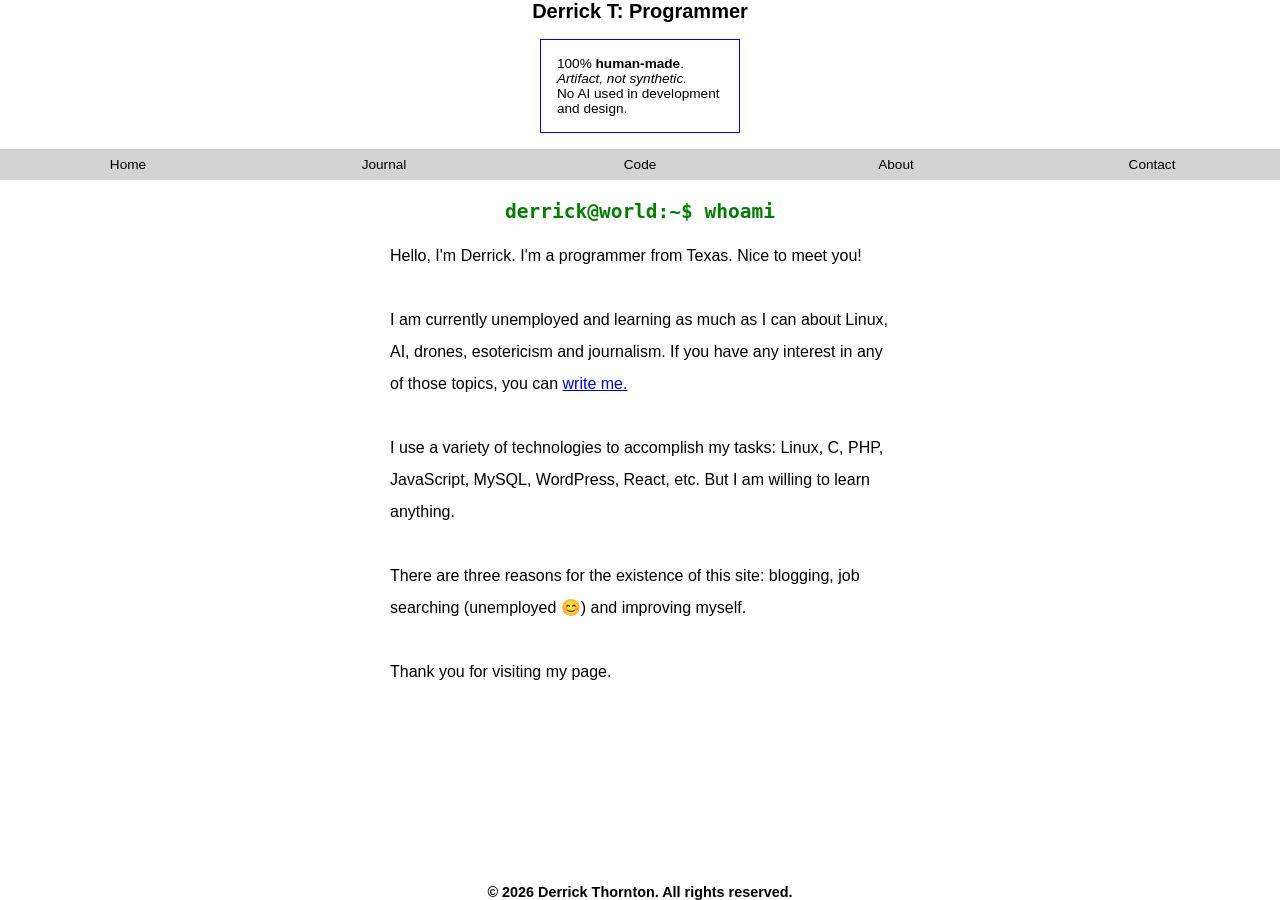
<file: index.html>
<!DOCTYPE html>
<html>
	<head>
<!-- Google tag (gtag.js) -->
<script async src="https://www.googletagmanager.com/gtag/js?id=G-260PQVFVV3"></script>
<script>
  window.dataLayer = window.dataLayer || [];
  function gtag(){dataLayer.push(arguments);}
  gtag('js', new Date());

  gtag('config', 'G-260PQVFVV3');
</script>

		<meta charset='utf-8'>
        <meta name='viewport' content='width=device-width, initial-scale=1.0'>
		<title>Derrick T: Programmer</title>
		<link rel='stylesheet' href='./styles/three-part.css'>
        <link rel='stylesheet' href='./styles/main.css'>
        <link rel='stylesheet' href='./styles/home.css'>
        <meta name="robots" content="noindex">
	</head>
	<body>
		<header>
			<h1>Derrick T: Programmer</h1>
			<p>100% <strong>human-made</strong>.<br>
			<em>Artifact, not synthetic.</em><br>
			 No AI used in development and design.</p>
			<nav>
				<div><a href='./index.html'>Home</a></div>
				<div><a href='./journal.html'>Journal</a></div>
				<div><a href='./code.html'>Code</a></div>
				<div><a href='./about.html'>About</a></div>
				<div><a href='./contact.html'>Contact</a></div>
			</nav>
		</header>
		<main>
			<article>
				<h2><code>derrick@world:~$ whoami</code></h2>
                <p>Hello, I'm Derrick. I'm a programmer from Texas. Nice to meet you!</p>				
                <p>I am currently unemployed and learning as much as I can about Linux, AI, drones, esotericism   
                and journalism. If you have any interest in any of those topics, you can <a href='contact.html'>write me.</a>
                </p>
				<p>I use a variety of technologies to accomplish my tasks: Linux, C, PHP, JavaScript, MySQL, 
                WordPress, React, etc. But I am willing to learn anything.</p>
                <p>There are three reasons for the existence of this site: blogging, job searching (unemployed &#128522;) and improving myself.</p>
				<aside>
					<p>Thank you for visiting my page.</p>
				</aside>
			</article>
		</main>
		<footer>
			<p>&copy; 2026 Derrick Thornton. All rights reserved.</p>
		</footer>
	</body>
</html>
</file>
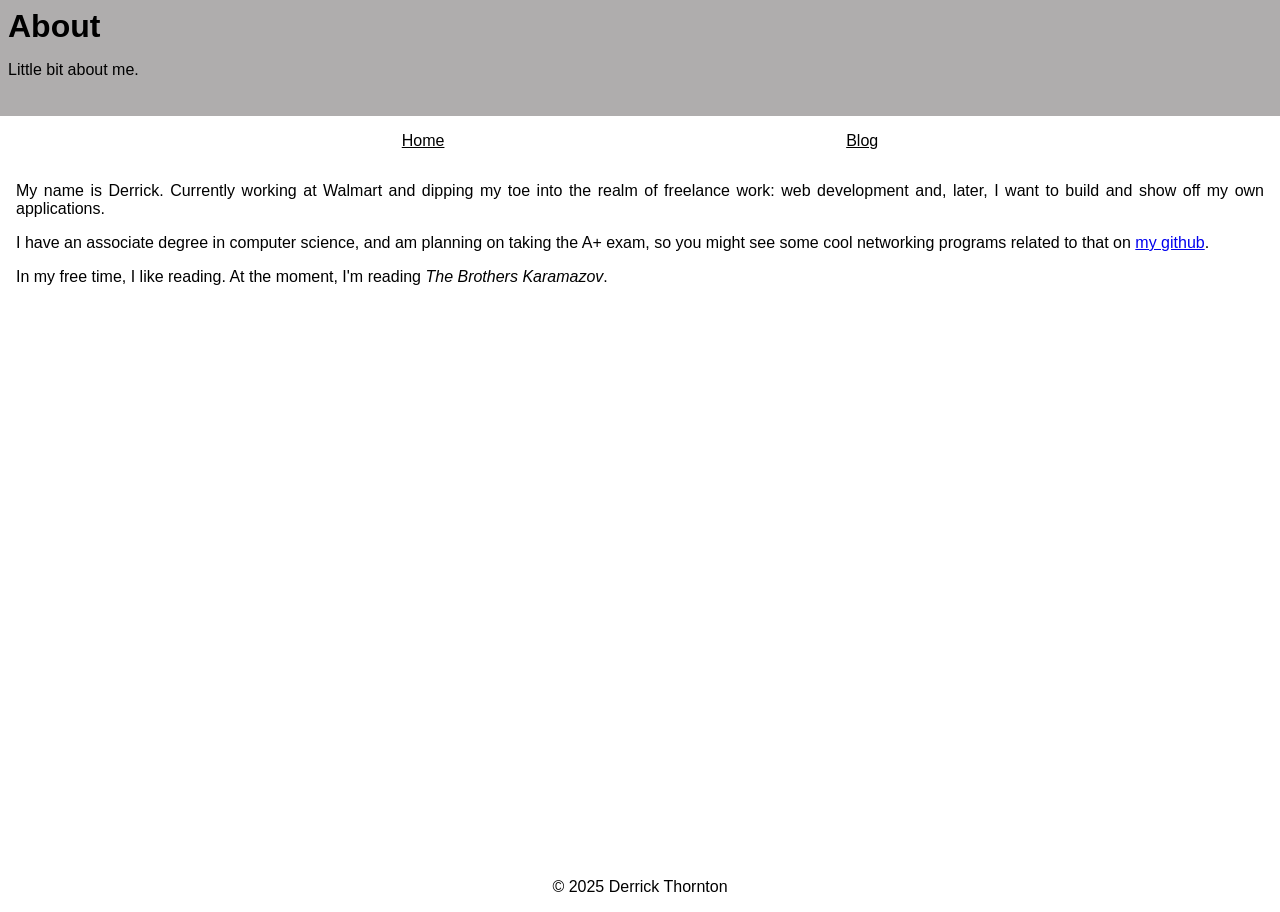
<file: about/index.html>
<!DOCTYPE html>
<html lang='en-US'>
	<head>
		<meta charset='utf-8'>
		<meta name='viewport' content='width=device-width, initial-scale=1.0'>
		<title>Derrick Thornton - About</title>
		<link rel='stylesheet' type='text/css' href='../style/main.css'>
	</head>
	<body>
		<header>
			<h1>About</h1>
			<p>Little bit about me.</p>
		</header>
		<div id='home-bar'>
			<p><a href='../index.html'>Home</a></p>
			<p><a href='../blog/'>Blog</a></p>
		</div>
		<main>
			<p>My name is Derrick. Currently working at Walmart and dipping my toe into the realm of freelance work: web development and, later, I want to build and show off my own applications. </p>
			<p>I have an associate degree in computer science, and am planning on taking the A+ exam, so you might see some cool networking programs related to that on <a href='https://www.github.com/derrick-vwd'>my github</a>.</p>

			<p>In my free time, I like reading. At the moment, I'm reading <i>The Brothers Karamazov</i>.
		</main>
		<footer>
			<p>&copy; 2025 Derrick Thornton</p>
		</footer>
	</body>
</html>
</file>
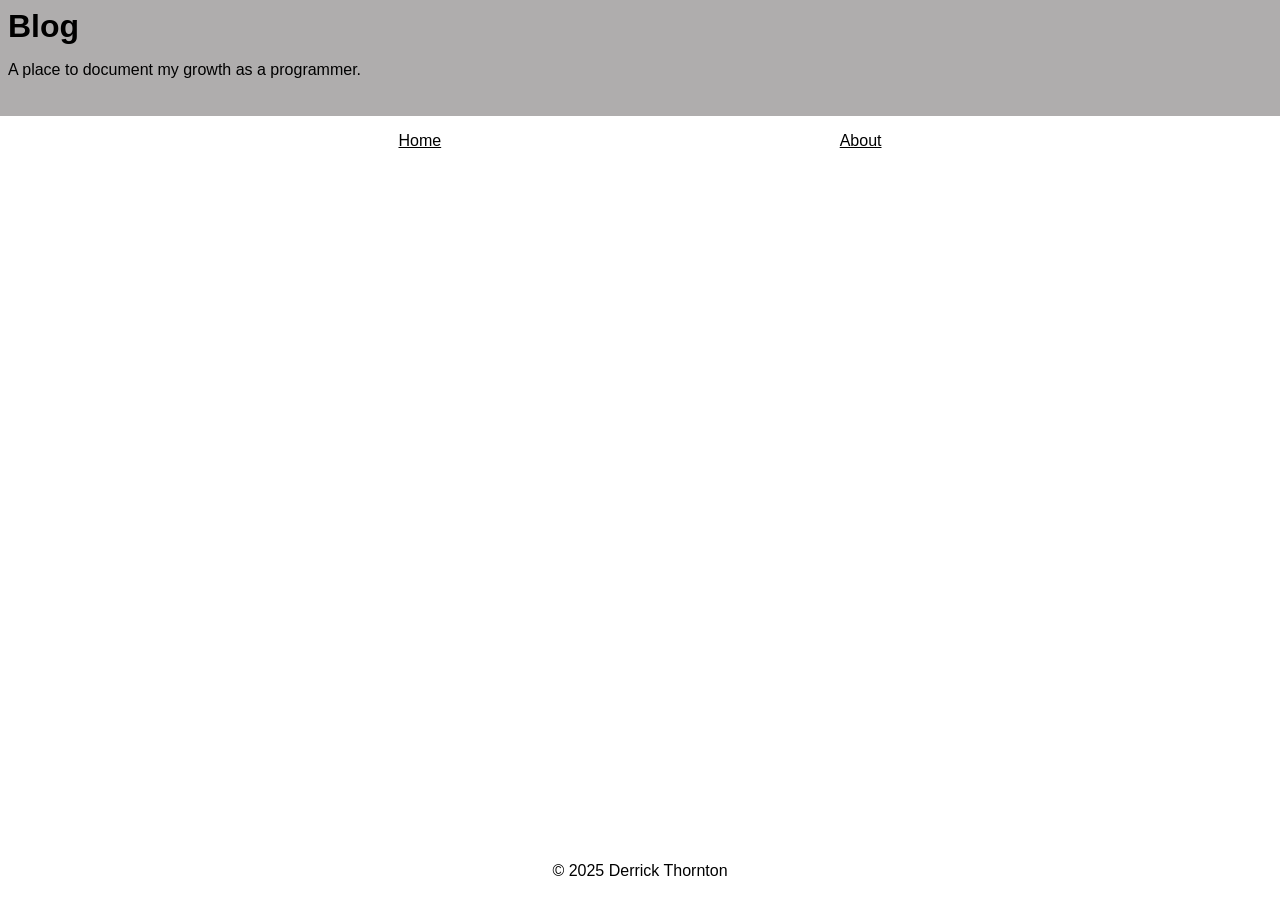
<file: blog/index.html>
<!DOCTYPE html>
<html lang='en-US'>
	<head>
		<meta charset='utf-8'>
		<meta name='viewport' content='width=device-width, initial-scale=1.0'>
		<title>Derrick Thornton - Blog</title>
		<link rel='stylesheet' type='text/css' href='../style/main.css'>
	</head>
	<body>
		<header>
			<h1>Blog</h1>
			<p>A place to document my growth as a programmer.</p>
		</header>
		<div id='home-bar'>
			<p><a href='../index.html'>Home</a></p>
			<p><a href='../about/'>About</a></p>
		</div>
		<main>
		</main>
		<footer>
			<p>&copy; 2025 Derrick Thornton</p>
		</footer>
	</body>
</html>
</file>
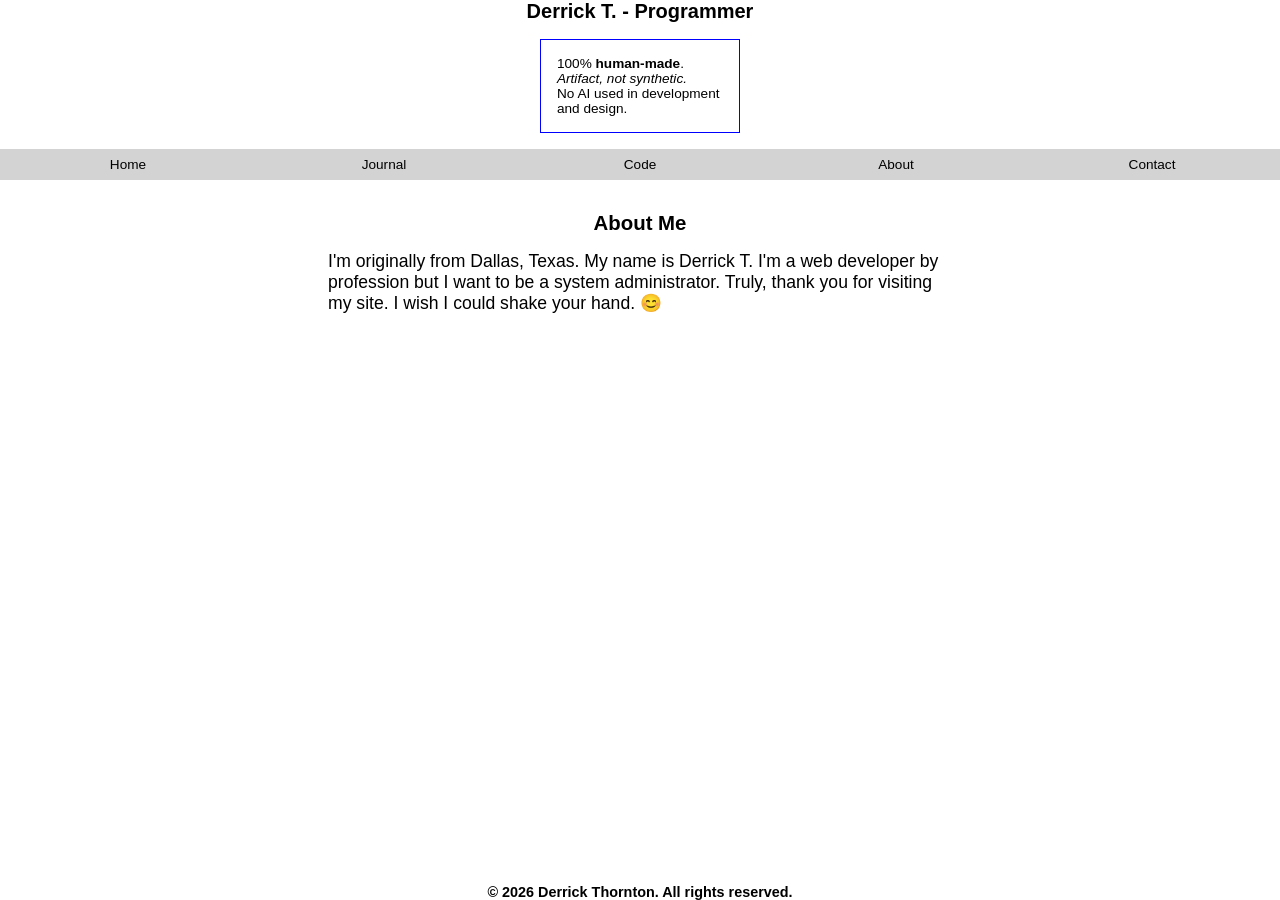
<file: about.html>
<!DOCTYPE html>
<html>
	<head>
        <!-- Google tag (gtag.js) -->
<script async src="https://www.googletagmanager.com/gtag/js?id=G-260PQVFVV3"></script>
<script>
  window.dataLayer = window.dataLayer || [];
  function gtag(){dataLayer.push(arguments);}
  gtag('js', new Date());

  gtag('config', 'G-260PQVFVV3');
</script>

		<meta charset='utf-8'>
		<title>Derrick: Programmer</title>
		<meta name='viewport' content='width=device-width, initial-scale=1.0'>
		<link rel='stylesheet' href='./styles/three-part.css'>
        <link rel='stylesheet' href='./styles/main.css'>
        <link rel='stylesheet' href='./styles/about.css'>
        <meta name="robots" content="noindex">
	</head>
	<body>
		<header>
			<h1>Derrick T. - Programmer</h1>
			<p>100% <strong>human-made</strong>.<br>
			<em>Artifact, not synthetic.</em><br>
			 No AI used in development and design.</p>
			<nav>
				<div><a href='./index.html'>Home</a></div>
				<div><a href='./journal.html'>Journal</a></div>
				<div><a href='./code.html'>Code</a></div>
				<div><a href='./about.html'>About</a></div>
				<div><a href='./contact.html'>Contact</a></div>
			</nav>
		</header>
		<main>
			<h2>About Me</h2>
            <p>
                I'm originally from Dallas, Texas. My name is Derrick T. I'm a web developer by profession but I want to be a system administrator. Truly, thank you for visiting my site. I wish I could shake your hand. &#128522;
            </p>
		</main>
		<footer>
<p>&copy; 2026 Derrick Thornton. All rights reserved.</p>
		</footer>
	</body>
</html>
</file>
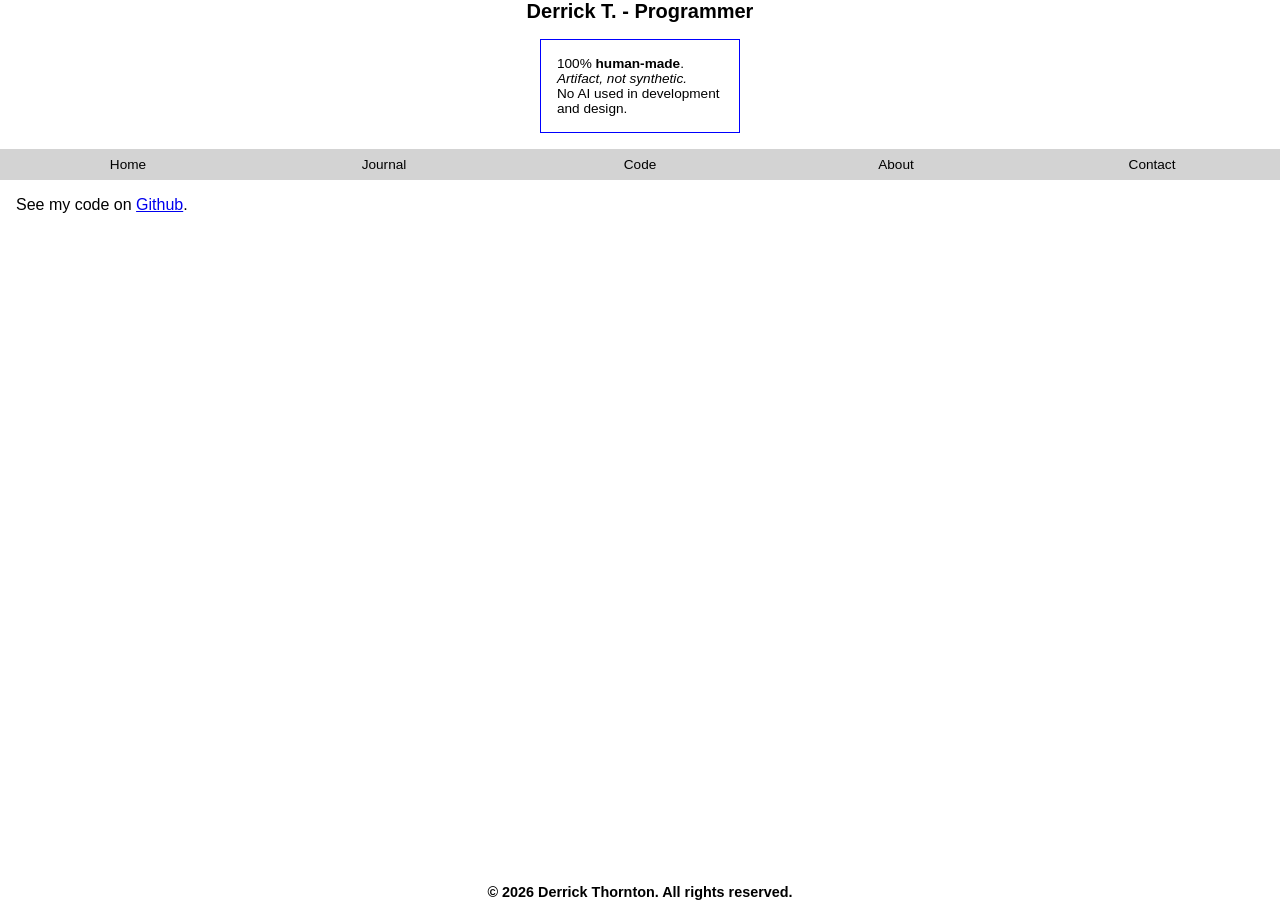
<file: code.html>
<!DOCTYPE html>
<html>
	<head>
<!-- Google tag (gtag.js) -->
<script async src="https://www.googletagmanager.com/gtag/js?id=G-260PQVFVV3"></script>
<script>
  window.dataLayer = window.dataLayer || [];
  function gtag(){dataLayer.push(arguments);}
  gtag('js', new Date());

  gtag('config', 'G-260PQVFVV3');
</script>

		<meta charset='utf-8'>
		<title>Derrick: Programmer</title>
		<meta name='viewport' content='width=device-width, initial-scale=1.0'>
		<link rel='stylesheet' href='./styles/three-part.css'>
        <link rel='stylesheet' href='./styles/main.css'>
        <meta name="robots" content="noindex">
	</head>
	<body>
		<header>
			<h1>Derrick T. - Programmer</h1>
			<p>100% <strong>human-made</strong>.<br>
			<em>Artifact, not synthetic.</em><br>
			 No AI used in development and design.</p>
			<nav>
				<div><a href='./index.html'>Home</a></div>
				<div><a href='./journal.html'>Journal</a></div>
				<div><a href='./code.html'>Code</a></div>
				<div><a href='./about.html'>About</a></div>
				<div><a href='./contact.html'>Contact</a></div>
			</nav>
		</header>
		<main>
			<p>See my code on <a href='https://github.com/derrick-vwd' target='_blank'>Github</a>.</p>
		</main>
		<footer>
<p>&copy; 2026 Derrick Thornton. All rights reserved.</p>
		</footer>
	</body>
</html>
</file>
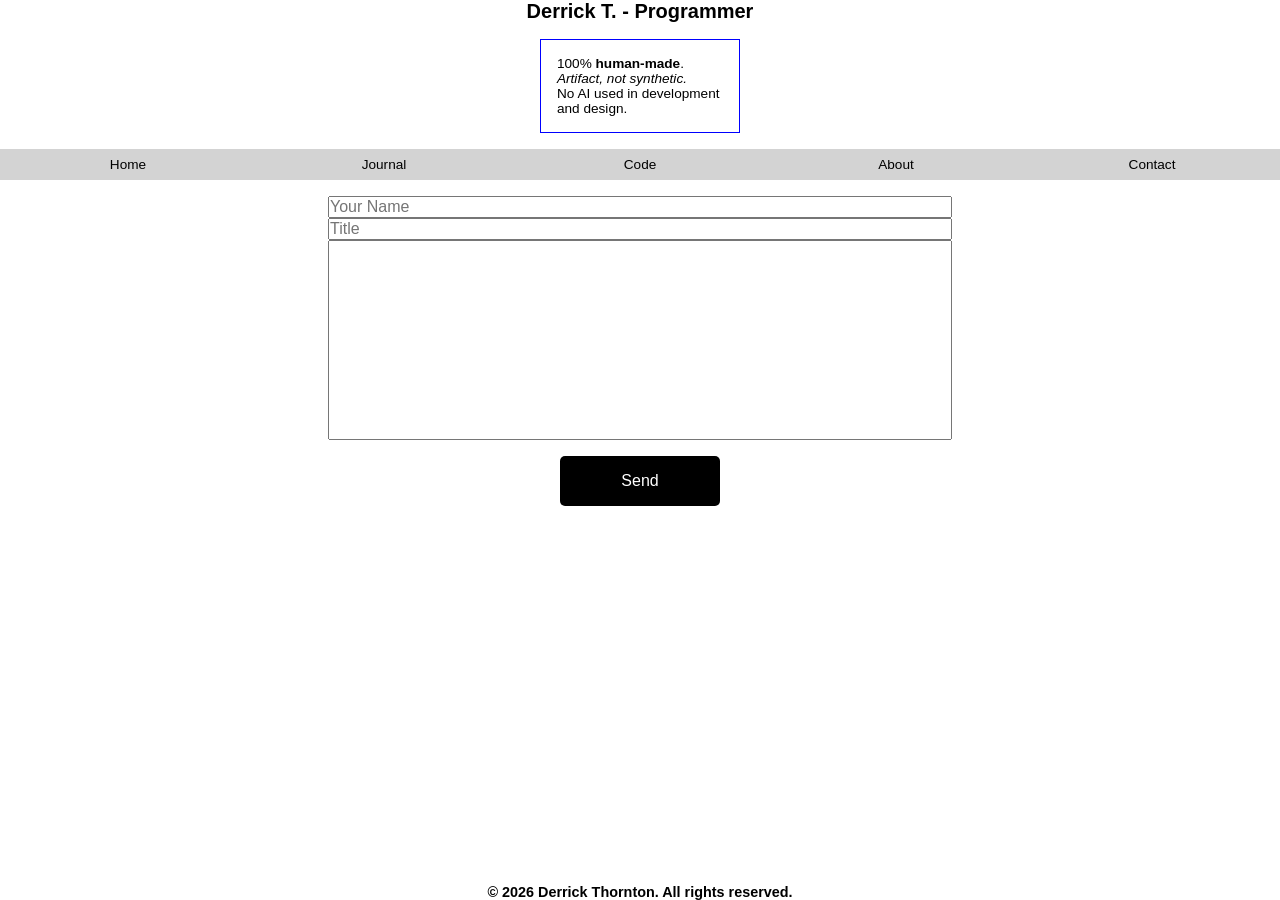
<file: contact.html>
<!DOCTYPE html>
<html>
	<head>
<!-- Google tag (gtag.js) -->
<script async src="https://www.googletagmanager.com/gtag/js?id=G-260PQVFVV3"></script>
<script>
  window.dataLayer = window.dataLayer || [];
  function gtag(){dataLayer.push(arguments);}
  gtag('js', new Date());

  gtag('config', 'G-260PQVFVV3');
</script>

		<meta charset='utf-8'>
		<title>Derrick: Programmer</title>
		<meta name='viewport' content='width=device-width, initial-scale=1.0'>
		<link rel='stylesheet' href='./styles/three-part.css'>
        <link rel='stylesheet' href='./styles/main.css'>
        <link rel='stylesheet' href='./styles/contact.css'>
        <meta name="robots" content="noindex">
	</head>
	<body>
		<header>
			<h1>Derrick T. - Programmer</h1>
			<p>100% <strong>human-made</strong>.<br>
			<em>Artifact, not synthetic.</em><br>
			 No AI used in development and design.</p>
			<nav>
				<div><a href='./index.html'>Home</a></div>
				<div><a href='./journal.html'>Journal</a></div>
				<div><a href='./code.html'>Code</a></div>
				<div><a href='./about.html'>About</a></div>
				<div><a href='./contact.html'>Contact</a></div>
			</nav>
		</header>
		<main>
			<form>
                <input type='text' name='username' placeholder='Your Name'>
                <input type='text' name='title' placeholder='Title'>
                <textarea noneditable name='message'></textarea>
                <input type='submit' value='Send'>
            </form>
		</main>
		<footer>
<p>&copy; 2026 Derrick Thornton. All rights reserved.</p>
		</footer>
	</body>
</html>
</file>
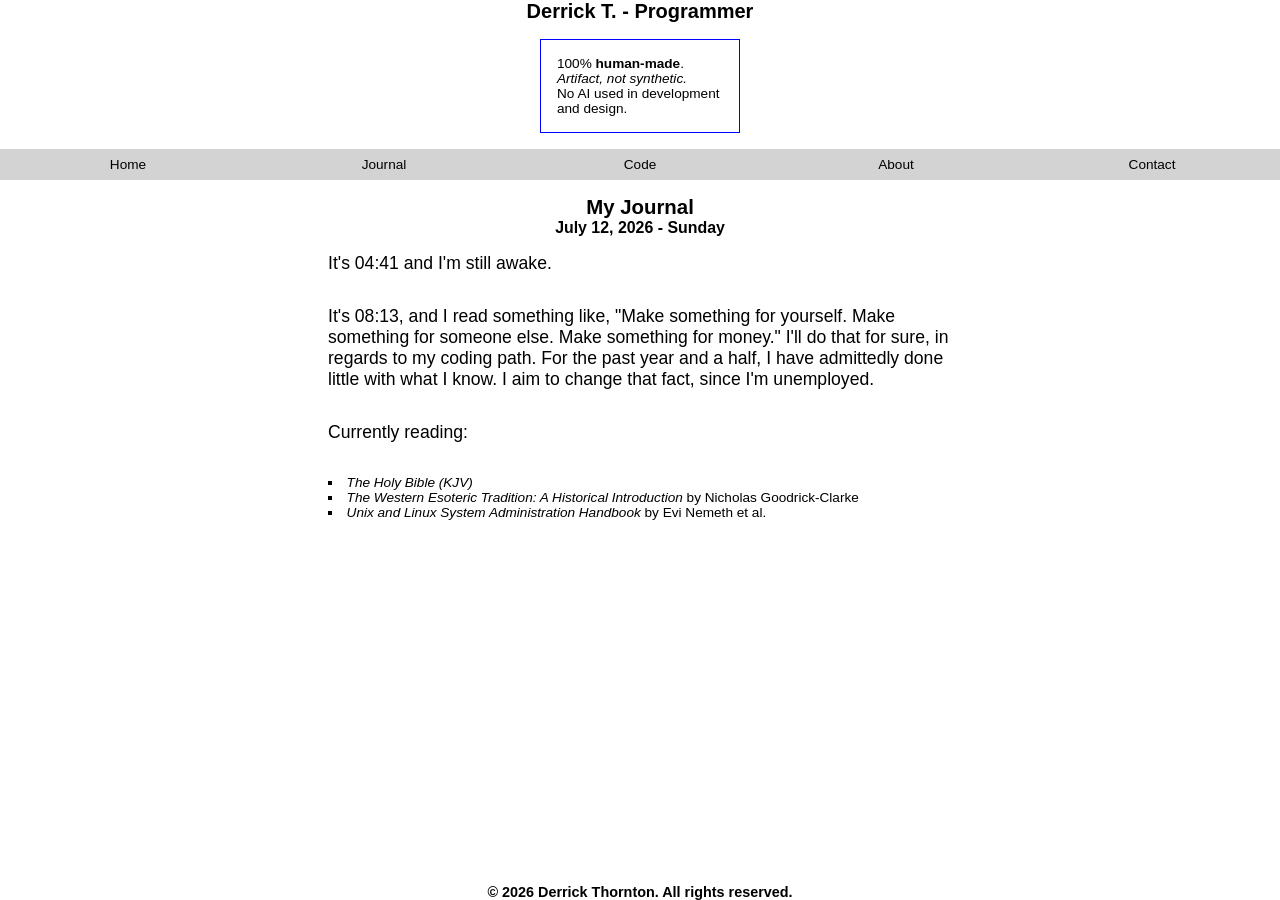
<file: journal.html>
<!DOCTYPE html>
<html>
	<head>
<!-- Google tag (gtag.js) -->
<script async src="https://www.googletagmanager.com/gtag/js?id=G-260PQVFVV3"></script>
<script>
  window.dataLayer = window.dataLayer || [];
  function gtag(){dataLayer.push(arguments);}
  gtag('js', new Date());

  gtag('config', 'G-260PQVFVV3');
</script>

		<meta charset='utf-8'>
		<title>Derrick: Programmer</title>
		<meta name='viewport' content='width=device-width, initial-scale=1.0'>
		<link rel='stylesheet' href='./styles/three-part.css'>
        <link rel='stylesheet' href='./styles/main.css'>    
        <link rel='stylesheet' href='./styles/journal.css'>
        <meta name="robots" content="noindex">
	</head>
	<body>
		<header>
			<h1>Derrick T. - Programmer</h1>
			<p>100% <strong>human-made</strong>.<br>
			<em>Artifact, not synthetic.</em><br>
			 No AI used in development and design.</p>
			<nav>
				<div><a href='./index.html'>Home</a></div>
				<div><a href='./journal.html'>Journal</a></div>
				<div><a href='./code.html'>Code</a></div>
				<div><a href='./about.html'>About</a></div>
				<div><a href='./contact.html'>Contact</a></div>
			</nav>
		</header>
		<main>
			<h2>My Journal</h2>
            <h3>July 12, 2026 - Sunday</h3>
            <p>It's 04:41 and I'm still awake.</p>
            <p>It's 08:13, and I read something like, "Make something for yourself. Make something for someone else. Make something for money."
            I'll do that for sure, in regards to my coding path. For the past year and a half, I have admittedly done little with what I know.
            I aim to change that fact, since I'm unemployed. 
            </p>
            <p>Currently reading:</p>
            <ul>
                    <li><i>The Holy Bible (KJV)</i></li>
                    <li><i>The Western Esoteric Tradition: A Historical Introduction</i> by Nicholas Goodrick-Clarke</li> 
                    <li><i>Unix and Linux System Administration Handbook</i> by Evi Nemeth et al.</li>
            </ul>
        </main>
		<footer>
<p>&copy; 2026 Derrick Thornton. All rights reserved.</p>
		</footer>
	</body>
</html>
</file>
<file: styles/three-part.css>
* {
        box-sizing: border-box;
        margin: 0;
        padding: 0;
}
html {
        height: 100%;
        font-family: sans-serif;
}
body {
        display: grid;
        grid-template-columns: 100%;
        grid-template-rows: repeat(2, auto) 1fr;
        height: 100%;
}
/* 
    One column and three rows: 
    header, main and footer.
*/
</file>
<file: styles/main.css>
header {
    align-items: center;
    display: flex;
    flex-direction: column;
    justify-content: center;
    width: 100%;
}
header > h1 {
    font-size: 1.25rem;
}
header > p {
    border: 1px solid blue;
    font-size: 0.85rem;
    margin: 1rem 0;
    padding: 1rem;
    width: 200px;
}
header > nav {
    display: flex;
    flex-direction: row;
    justify-content: space-around;
    width: 100%;
}
header > nav div {
    width: 100%;
}
header > nav div a {
    background-color: lightgray;
    color: black;
    display: flex;
    flex-direction: row;
    font-size: 0.85rem;
    justify-content: center;
    padding: 0.5rem 0;
    text-decoration: none;
    width: 100%;
}
header > nav div a:hover {
    background-color: black;
    color: white;
    cursor: pointer;
}
main {
    padding: 1rem;
}
footer {
    align-items: end;
    display: flex;
    flex-direction: row;
    justify-content: center;
    font-size: .75em;
    font-weight: bold;
}

@media screen and (min-width: 500px) {
    footer {
        font-size: 0.9rem;    
    }
}
</file>
<file: styles/home.css>
code {
    color: green;
}
article p {
    line-height: 2rem;
    font-size: 0.75rem;
    padding: 1rem 0;
}
@media screen and (min-width: 500px) {
    article p {
        width: 80%;
    }
}
@media screen and (min-width: 700px) {
    article {
        align-items: center;
        flex-direction: column;
        display: flex;
        justify-content: center;    
    }
    article p {
        width: 500px;
        font-size: 1rem;
        text-align: left;
    }
}
</file>
<file: style/main.css>
html, body {
	height: 100%;
}
body {
	font-family: sans-serif;
	margin: 0;
}
header {
	background-color: rgb(175, 173, 173);
	min-height: 100px;
	max-height: 20%;
	padding: 0.5rem;
}
header > h1 {
	margin: 0;
}
main {
	min-height: 400px;
	height: 70%;
	padding: 0 16px;
	text-align: justify;
}
footer {
	height: 100px;
	display: flex;
	align-items: center; 
	flex-direction: column;
	justify-content: end; 
	width: 100%;
}
#home-bar {
	display: flex;
	justify-content: space-evenly;
	flex-direction: row;
	flex-wrap: nowrap;
	text-align: center;
	width: 100%;
}
#home-bar a {
	color: black;
}
/* Specifies to other pages, not home. */
</file>
<file: styles/about.css>
main {
    display: flex;
    justify-content: center;
    flex-direction: column;
    align-items: center;
    font-size: 0.85rem;       
}

@media screen and (min-width: 500px) {
    main h2 {
        text-align: center;
    }   
    main p {
        width: 80%;
    }
}
@media screen and (min-width: 700px) {
    main h2 {
        margin: 1rem 0;
    }
    main p {
        font-size: 1.1rem;
        width: 50%;
    }
}
</file>
<file: styles/contact.css>
form {
    display: flex;
    flex-direction: column;
}
form input {
    font-size: 1rem;
}
form textarea {
    resize: none;
    height: 200px;
}
form input[type='submit'] {
    background-color: black;
    color: white;
    border: none;
    align-self: center;
    border-radius: 5px;
    width: 10rem;
    padding: 1rem 0;
    font-size: 1rem;
    margin: 1rem 0;
}
form input[type='submit']:hover {
    cursor: pointer;
}
@media screen and (min-width: 700px) {
    form {
        width: 100%;
        align-items: center;
    }
    input {
        width: 50%;
    }
    textarea {
        font-size: 1.25rem;
        width: 50%;
    }
}
</file>
<file: styles/journal.css>
main {
    display: flex;
    flex-direction: column;
    align-items:center;
    width: 100%;    
    font-size: 0.85rem;       
}
main h3 {
    text-align: center;        
}
main p {
    padding: 1rem 0;
    width: 100%;
}
main ul {
    padding: 1rem 0;
    list-style-position: inside;
    list-style-type: square;
    width: 100%;        
}
@media screen and (min-width: 500px) {
    main p {
        font-size: 1.1rem;
    }
}
@media screen and (min-width: 700px) {
    main p {
        width: 50%;
    }
    main ul {
        display: inline-block;
        width: 50%;
    }
}
</file>
